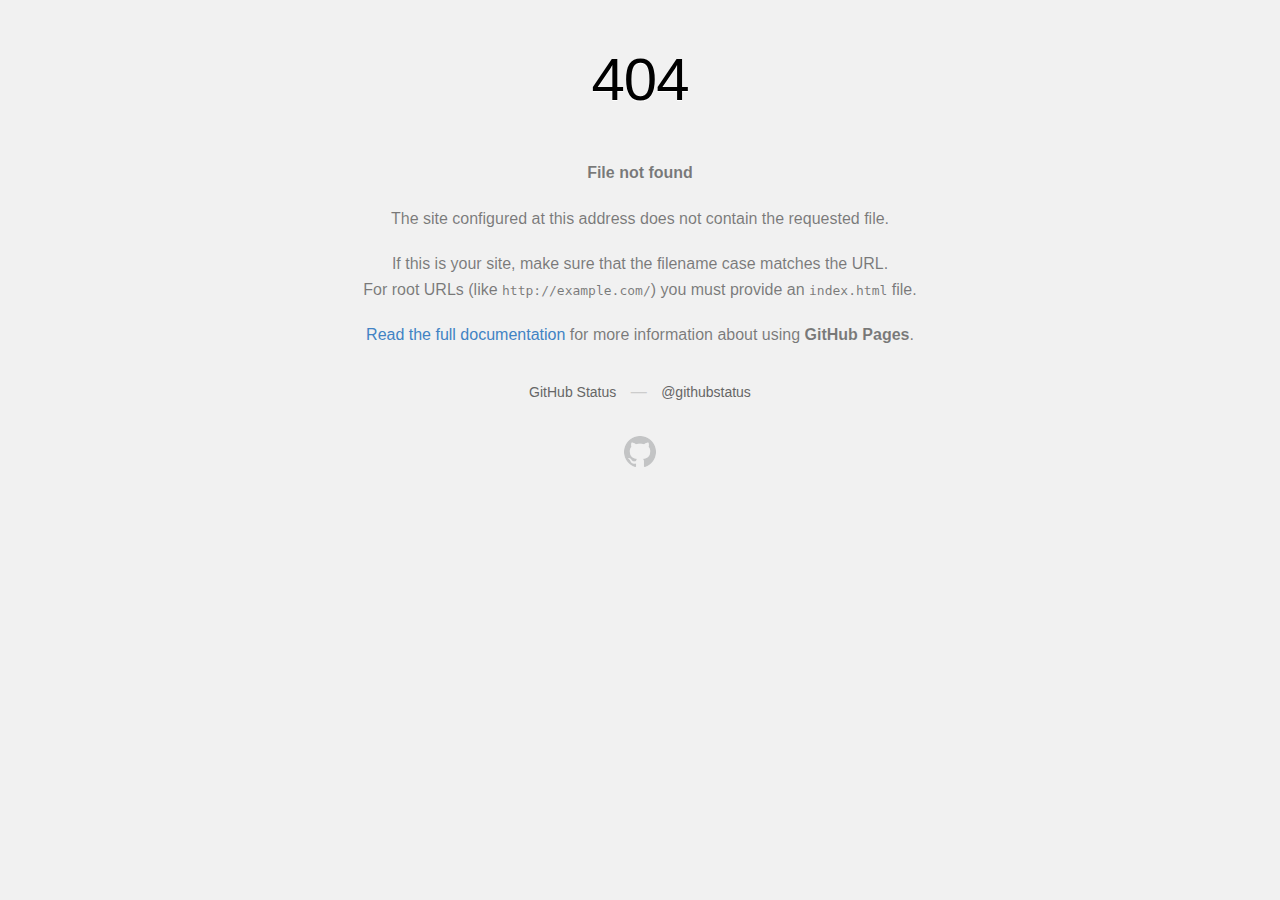
<file: cool/fonts/fontawesome-webfont-1.html>
<!DOCTYPE html>
<html>
  <head>
    <meta http-equiv="Content-type" content="text/html; charset=utf-8">
    <meta http-equiv="Content-Security-Policy" content="default-src 'none'; style-src 'unsafe-inline'; img-src data:; connect-src 'self'">
    <title>Page not found &middot; GitHub Pages</title>
    <style type="text/css" media="screen">
      body {
        background-color: #f1f1f1;
        margin: 0;
        font-family: "Helvetica Neue", Helvetica, Arial, sans-serif;
      }

      .container { margin: 50px auto 40px auto; width: 600px; text-align: center; }

      a { color: #4183c4; text-decoration: none; }
      a:hover { text-decoration: underline; }

      h1 { width: 800px; position:relative; left: -100px; letter-spacing: -1px; line-height: 60px; font-size: 60px; font-weight: 100; margin: 0px 0 50px 0; text-shadow: 0 1px 0 #fff; }
      p { color: rgba(0, 0, 0, 0.5); margin: 20px 0; line-height: 1.6; }

      ul { list-style: none; margin: 25px 0; padding: 0; }
      li { display: table-cell; font-weight: bold; width: 1%; }

      .logo { display: inline-block; margin-top: 35px; }
      .logo-img-2x { display: none; }
      @media
      only screen and (-webkit-min-device-pixel-ratio: 2),
      only screen and (   min--moz-device-pixel-ratio: 2),
      only screen and (     -o-min-device-pixel-ratio: 2/1),
      only screen and (        min-device-pixel-ratio: 2),
      only screen and (                min-resolution: 192dpi),
      only screen and (                min-resolution: 2dppx) {
        .logo-img-1x { display: none; }
        .logo-img-2x { display: inline-block; }
      }

      #suggestions {
        margin-top: 35px;
        color: #ccc;
      }
      #suggestions a {
        color: #666666;
        font-weight: 200;
        font-size: 14px;
        margin: 0 10px;
      }

    </style>
  </head>
  <body>

    <div class="container">

      <h1>404</h1>
      <p><strong>File not found</strong></p>

      <p>
        The site configured at this address does not
        contain the requested file.
      </p>

      <p>
        If this is your site, make sure that the filename case matches the URL.<br>
        For root URLs (like <code>http://example.com/</code>) you must provide an
        <code>index.html</code> file.
      </p>

      <p>
        <a href="https://help.github.com/pages/">Read the full documentation</a>
        for more information about using <strong>GitHub Pages</strong>.
      </p>

      <div id="suggestions">
        <a href="https://githubstatus.com">GitHub Status</a> &mdash;
        <a href="https://twitter.com/githubstatus">@githubstatus</a>
      </div>

      <a href="/" class="logo logo-img-1x">
        <img width="32" height="32" title="" alt="" src="[data-uri]">
      </a>

      <a href="/" class="logo logo-img-2x">
        <img width="32" height="32" title="" alt="" src="[data-uri]">
      </a>
    </div>
  </body>
</html>
</file>
